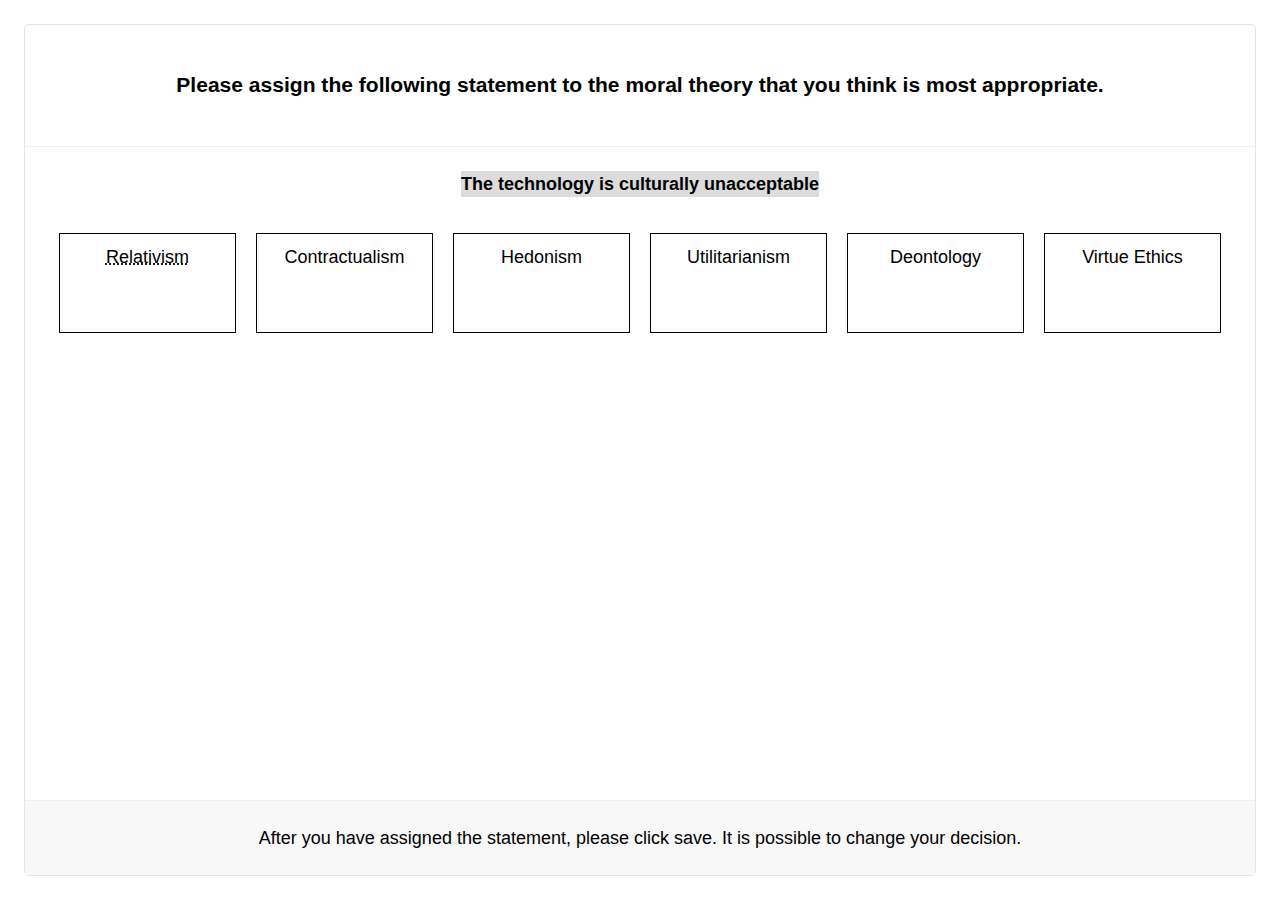
<file: Example Studies/usingJquery/index.html>
<!doctype html>
<html>

<head>
  <meta charset="utf-8">
  <title>Experiment</title>
  <!-- viewport setup -->
  <meta name="viewport" content="width=device-width, initial-scale=1">
  <!-- lab.js and libraries -->
  <script src="lib/lab.js" data-labjs-script="library"></script>
  <script src="lib/lab.fallback.js" data-labjs-script="fallback"></script>
  <link rel="stylesheet" href="lib/lab.css">

  <!-- actual experiment code -->
  <script defer src="./src/js/study.js"></script>
  <!-- additional files -->
  <link rel="stylesheet" href="./src/css/style.css">
  <script src="./src/js/jquery.js" crossorigin="anonymous"></script>
  <script src="./src/js/jqueryUI.js" crossorigin="anonymous"></script>

</head>

<body>
  <!-- If you'd rather have a container with a fixed width
       and variable height, try removing the fullscreen class below -->
  <div class="container fullscreen" data-labjs-section="main">

    <main class="content-vertical-center content-horizontal-center">
      <div>
        <img src="lib/loading.svg" alt="loading icon" style="padding: 1rem">
        <br>
        <h2>Loading Experiment</h2>
        <p>The experiment is loading and should start in a few seconds</p>
      </div>
    </main>
    
  </div>
</body>

</html>
</file>
<file: Example Studies/usingJquery/lib/lab.css>
/* Basic configuration */
:root {
  /* Layout */
  --width-container: 900px;
  --width-min-container: 320px;
  --height-min-header-footer: 8vh;
  --padding-internal: 24px;
  --border-radius-container: 5px;
  --border-radius-content: 4px;
  /* Typography */
  --font-family: "Arial", sans-serif;
  --font-family-mono: Droid Mono, Menlo, Consolas, monospace;
  --font-size: 18px;
  --line-height: 1.45;
  /* (line height is specified in em so that it adapts to varying font sizes) */
  --paragraph-margin-vertical: var(--font-size);
  /* Colors */
  --color-text: black;
  --color-background: white;
  --color-border: #e5e5e5;
  --color-border-internal: #efefef;
  --color-gray-background: #f8f8f8;
  --color-gray-content: #8d8d8d;
}

/* Set box model to border-box globally */
:root {
  box-sizing: border-box;
}
*, *::before, *::after {
  box-sizing: inherit;
}

/* Content layout */
body {
  margin: 0;
  background: white;
  background: var(--color-background);
}
::-webkit-backdrop {
  background: white;
  background: var(--color-background);
}
::backdrop {
  background: white;
  background: var(--color-background);
}

.container {
  min-width: 320px;
  min-width: var(--width-min-container);
  min-height: 8vh;
  min-height: var(--height-min-header-footer);
  /* Use page-style layout by default */
  margin: 24px auto;
  margin: var(--padding-internal) auto;
  width: 900px;
  width: var(--width-container);
}
.overlay {
  position: fixed;
  top: 0;
  left: 0;
  width: 100vw;
  height: 100vh;
  padding: calc(2 * 24px);
  padding: calc(2 * var(--padding-internal));
  background: rgba(140, 140, 140, 0.25);
  /* Use backdrop-filter where available */
  -webkit-backdrop-filter: blur(10px);
          backdrop-filter: blur(10px);
}
.overlay .modal {
  margin: 24px auto;
  margin: var(--padding-internal) auto;
  padding: calc(2 * 24px) 24px;
  padding: calc(2 * var(--padding-internal)) var(--padding-internal);
  min-height: 25vh;
  background: white;
  border: 1px solid rgba(140, 140, 140, 0.5);
  border-radius: 4px;
  border-radius: var(--border-radius-content);
  box-shadow: 0 0 5px rgba(140, 140, 140, 0.25);
}

header, footer, main {
  padding: 24px;
  padding: var(--padding-internal);
}
/* Individual parts: Height, borders and background */
header, footer {
  min-height: 8vh;
  min-height: var(--height-min-header-footer);
}
main {
  min-height: 8vh;
  min-height: var(--height-min-header-footer);
}

/* Fullscreen layout */
.container.fullscreen {
  /* Full screen minus margins */
  margin: 24px;
  margin: var(--padding-internal);
  min-height: calc(100vh - 2*24px);
  min-height: calc(100vh - 2*var(--padding-internal));
  width: calc(100vw - 2*24px);
  width: calc(100vw - 2*var(--padding-internal));
  /* Display content using flexboxes */
  display: -webkit-box;
  display: flex;
  -webkit-box-orient: vertical;
  -webkit-box-direction: normal;
          flex-direction: column;
}
.container.fullscreen main {
  /* Flex positioning */
  -webkit-box-flex: 1;
          flex: 1;
}

/* Frameless layout */
.container.frameless {
  margin: 0 auto;
  border: none;
  border-radius: 0;
}
.container.fullscreen.frameless {
  margin: 0;
  width: 100%;
  min-height: 100vh;
}

/* Remove frame on small screens */
@media (max-width: 600px), (max-height: 600px) {
  .container.fullscreen {
    margin: 0;
    border: none;
    border-radius: 0;
    width: 100%;
    min-height: 100vh;
  }
}

/* Flexbox fix for IE11, per https://github.com/philipwalton/flexbugs */
@media all and (-ms-high-contrast: none), (-ms-high-contrast: active) {
  body {
    display: -webkit-box;
    display: flex;
  }
  .container.fullscreen {
    /* IE11 miscalculates the height, so add some slack */
    min-height: calc(100vh - 3*24px);
    min-height: calc(100vh - 3*var(--padding-internal));
  }
}

/* Borders and backgrounds */
.container {
  border: 1px solid #e5e5e5;
  border: 1px solid var(--color-border);
  border-radius: 5px;
  border-radius: var(--border-radius-container);
}
header {
  border-bottom: 1px solid #efefef;
  border-bottom: 1px solid var(--color-border-internal);
}
footer {
  border-top: 1px solid #efefef;
  border-top: 1px solid var(--color-border-internal);
  background-color: #f8f8f8;
  background-color: var(--color-gray-background);
}

/* Typography */
:root {
  color: black;
  color: var(--color-text);
  font-family: "Arial", sans-serif;
  font-family: var(--font-family);
  font-size: 18px;
  font-size: var(--font-size);
  line-height: 1.45;
  line-height: var(--line-height);
}
header, footer, main {
  /* Set display style explicitly for legacy browsers
     that are unfamiliar with these elements */
  display: block;
  text-align: center;
}
h1, h2, h3 {
  line-height: 1.45;
  line-height: var(--line-height);
}
hr {
  border: none;
  border-top: 2px solid #e5e5e5;
  border-top: 2px solid var(--color-border)
}

/* Special elements: Keyboard buttons */
kbd {
  /* Positioning */
  display: inline-block;
  min-width: 1.5rem;
  min-height: 1.5rem;
  padding: 0 0.3rem;
  padding-top: 0.15rem;
  /* Fonts */
  font-family: Droid Mono, Menlo, Consolas, monospace;
  font-family: var(--font-family-mono);
  font-size: 0.9rem;
  text-align: center;
  /* Background and border */
  background-color: white;
  background-color: var(--color-background);
  border-radius: 4px;
  border-radius: var(--border-radius-content);
  border: 1px solid #e5e5e5;
  border: 1px solid var(--color-border);
}
kbd.big {
  font-size: 1.4rem;
  padding-top: 0.375rem;
  border-radius: 0.125rem;
}

/* Alignment helpers */
.w-100 {
  width: 100%;
}
.w-s {
  width: 100%;
  max-width: 320px;
  max-width: var(--width-min-container);
}
.w-m {
  width: 100%;
  max-width: calc(1.5 * 320px);
  max-width: calc(1.5 * var(--width-min-container));
}
.w-l {
  width: 100%;
  max-width: calc(2 * 320px);
  max-width: calc(2 * var(--width-min-container));
}
/* Block alignment based on flexbox */
.content-vertical-top,
.content-vertical-center,
.content-vertical-bottom,
.content-horizontal-left,
.content-horizontal-center,
.content-horizontal-right,
.content-horizontal-space-between,
.content-vertical-space-between,
.content-horizontal-space-around,
.content-vertical-space-around {
  display: -webkit-box;
  display: flex;
}
.content-vertical-top {
  -webkit-box-align: start;
          align-items: flex-start;
}
.content-vertical-center {
  -webkit-box-align: center;
          align-items: center;
}
.content-vertical-bottom {
  -webkit-box-align: end;
          align-items: flex-end;
}
.content-horizontal-left {
  -webkit-box-pack: start;
          justify-content: flex-start;
}
.content-horizontal-center {
  -webkit-box-pack: center;
          justify-content: center;
}
.content-horizontal-right {
  -webkit-box-pack: end;
          justify-content: flex-end;
}
.content-horizontal-space-between,
.content-vertical-space-between {
  -webkit-box-pack: justify;
          justify-content: space-between;
}
.content-horizontal-space-around,
.content-vertical-space-around {
  justify-content: space-around;
}
.content-vertical-space-around,
.content-vertical-space-between {
  -webkit-box-orient: vertical;
  -webkit-box-direction: normal;
          flex-direction: column;
}
.content-vertical-space-between.content-horizontal-right,
.content-vertical-space-around.content-horizontal-right {
  -webkit-box-align: start;
          align-items: flex-start;
}
.content-vertical-space-between.content-horizontal-center,
.content-vertical-space-around.content-horizontal-center {
  -webkit-box-align: center;
          align-items: center;
}
.content-vertical-space-between.content-horizontal-right,
.content-vertical-space-around.content-horizontal-right {
  -webkit-box-align: end;
          align-items: flex-end;
}
.sticky-top {
  position: -webkit-sticky;
  position: sticky;
  top: 0;
}
/* Text alignment */
.text-left {
  text-align: left;
}
.text-center {
  text-align: center;
}
.text-right {
  text-align: right;
}
.text-justify {
  text-align: justify;
}
.text-muted {
  color: #8d8d8d;
  color: var(--color-gray-content);
}
.text-muted a {
  color: rgb(60, 89, 156);
}
small, .small {
  font-size: 0.9rem;
}
.font-weight-bold {
  font-weight: bold;
}
.font-italic {
  font-style: italic;
}
code {
  font-family: Droid Mono, Menlo, Consolas, monospace;
  font-family: var(--font-family-mono);
  background-color: #f8f8f8;
  background-color: var(--color-gray-background);
  padding: 2px;
  border-radius: 2px;
}

/* Visibility */
.invisible {
  visibility: hidden;
}
.hidden {
  display: none;
}
.hide-if-empty:empty {
  display: none
}

/* Alerts */
.alert {
  border: 2px solid #e5e5e5;
  border: 2px solid var(--color-border);
  border-radius: 4px;
  border-radius: var(--border-radius-content);
  padding: 16px 16px 14px;
  margin: 16px 0;
}
.alert.alert-danger {
  color: #a02c2c;
  border-color: #a02c2c;
}
.alert.alert-warning {
  color: #f6a902;
  border-color: #ffb400;
}

/* Background styles (experimental) */
.alert, .background-dark {
  background-color: #f8f8f8;
  background-color: var(--color-gray-background);
}
.alert.alert-danger, .background-danger {
  background-color: #e9afaf;
}
.alert.alert-warning, .background-warning {
  background-color: #ffe6a5;
}
.background-ok {
  background-color: #c3e6cb;
}

/* Form elements */
input, select, button, textarea {
  font-family: "Arial", sans-serif;
  font-family: var(--font-family);
  font-size: 0.9rem;
  line-height: 1.45;
  line-height: var(--line-height);
  border: 2px solid #e5e5e5;
  border: 2px solid var(--color-border);
  border-radius: 4px;
  border-radius: var(--border-radius-content);
  margin: 8px 0;
  padding: 8px;
}
input[type="checkbox"] {
  margin: 0 10px;
}
input[type="range"] {
  border: none;
}
input + label {
  margin-left: 2px;
}
select {
  padding: 8px 5px; /* selects have a weird vertical alignment */
}
button {
  background-color: white;
  border-radius: 3px;
  padding: 8px 8px 6px;
}
button:hover {
  border-color: #ddd;
  background-color: #fcfcfc;
}
textarea {
  display: block;
  margin: 18px 0;
  margin: var(--paragraph-margin-vertical) 0;
  resize: vertical;
}
/* Input groups */
.input-group {
  display: inline-table;
  margin: 8px 0;
}
.input-group * {
  display: table-cell;
  border-radius: 0px;
}
.input-group input {
  margin: 0;
}
.input-group *:first-child {
  border-radius: 4px 0 0 4px;
}
.input-group *:last-child {
  border-radius: 0 4px 4px 0;
}
.input-group .input-group-addon {
  background-color: #e5e5e5;
  background-color: var(--color-border);
  border: 2px solid #e5e5e5;
  border: 2px solid var(--color-border);
  padding: 0 10px;
}
/* Page styles */
#page-form .page-item-table td input[type="radio"],
#page-form .page-item-table td input[type="checkbox"] {
  margin: 4px 0 10px;
}
#page-form .page-item-table td label {
  display: block;
}
#page-form .page-item-image img {
  text-align: center;
}
#page-form .page-item-image img {
  max-width: 100%;
}

/* Table */
table {
  width: 100%;
  border-collapse: collapse;
}
table td, table th {
  padding: 10px 8px 8px;
}
/* Table borders (except for plain) */
table:not(.table-plain) > tr > td,
table:not(.table-plain) > tr > th,
table:not(.table-plain) > thead > tr > td,
table:not(.table-plain) > thead > tr > th,
table:not(.table-plain) > tbody > tr > td,
table:not(.table-plain) > tbody > tr > th {
  border-bottom: 2px solid #e5e5e5;
  border-bottom: 2px solid var(--color-border);
}
table:not(.table-plain) > tr:last-child > td,
table:not(.table-plain) > tr:last-child > th,
table:not(.table-plain) > tbody > tr:last-child > td,
table:not(.table-plain) > tbody > tr:last-child > th {
  border-bottom: 2px solid transparent;
}
/* Striped rows */
table.table-striped tr:nth-child(odd) td {
  background-color: #efefef;
  background-color: var(--color-border-internal)
}
table .sticky-top {
  /* Add background color to sticky table headers */
  background-color: white;
  background-color: var(--color-background);
}

/* Progress bar */
.progress {
  width: 100%;
  height: 8px;
  overflow: hidden;
  margin: 0.2rem 0 0.4rem;
  border-radius: 2px;
  border: 1px solid #e5e5e5;
  border: 1px solid var(--color-border);
}
.progress .progress-bar {
  width: 0%;
  min-height: 8px;
  background-color: #f8f8f8;
  background-color: var(--color-gray-background);
  border-right: 1px solid #efefef;
  border-right: 1px solid var(--color-border-internal);
  box-sizing: content-box;
}

/* Popovers */
.popover {
  position: absolute;
  top: 0;
  -webkit-animation-duration: 0.5s;
          animation-duration: 0.5s;
  -webkit-animation-name: popover;
          animation-name: popover;
}

/* Width, for some reason, needs to be set explicitly */
.container.fullscreen .popover {
  width: calc(100vw - 2*24px);
  width: calc(100vw - 2*var(--padding-internal));
}
/* Repeated for frameless mode on small screens */
@media (max-width: 600px), (max-height: 600px) {
  .container.fullscreen .popover {
    width: 100vw;
  }
}

.popover > * {
  width: 80%;
  margin: 0 auto;
}

.container:not(.fullscreen) .popover {
  width: 900px;
  width: var(--width-container);
}

/* Slide in from the top */
@-webkit-keyframes popover {
  from {
    -webkit-transform: translate3d(0, -100%, 0);
            transform: translate3d(0, -100%, 0);
  }

  to {
    -webkit-transform: none;
            transform: none;
  }
}
@keyframes popover {
  from {
    -webkit-transform: translate3d(0, -100%, 0);
            transform: translate3d(0, -100%, 0);
  }

  to {
    -webkit-transform: none;
            transform: none;
  }
}

.popover > .alert:first-child {
  border-width: 1px;
  position: relative;
  padding-top: 24px;
  top: -8px;
}


/*# sourceMappingURL=[data-uri] */
</file>
<file: Example Studies/usingJquery/src/css/style.css>
/* template: award points to judge importance of X 
> progress bar listening for input */
progress[value] {
  width: 60%;
}

.col1 {
  float:left; 
  width:49%;
  text-align: right;
}

.col2 {
  float:left; 
  width:49%;
  margin-left:30px;
  text-align: left;
}

.clearfix:after {
  clear:both;
  content:"";
  display: table;
}



/* template: drag and drop task 
> ... */
.dropzone {
  width: 200px;
  height: 100px;
  margin: 10px;
  padding: 10px;
  border: 1px solid black;
}


#singleItem {
  background-color: gainsboro;
}
</file>
